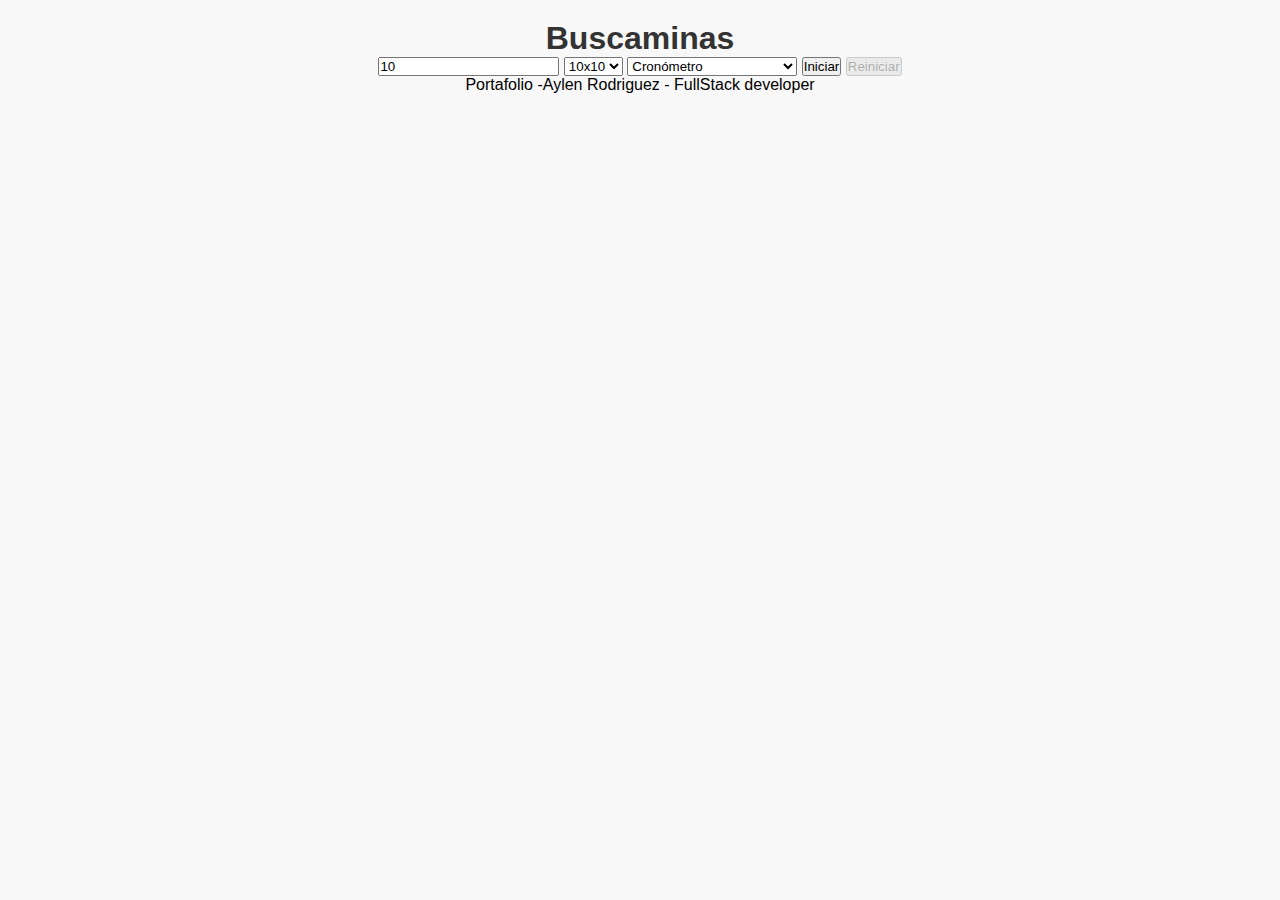
<file: index.html>
<!DOCTYPE html>
<html lang="en">
<head>
    <meta charset="UTF-8">
    <meta name="viewport" content="width=device-width, initial-scale=1.0">
    <link rel="stylesheet" href="./style.css">
    <title>💣 Buscaminas</title>
</head>
<body>
    <main>
        <header>
            <h1>Buscaminas</h1>
        </header>
    <form id="formulario" action="">
        <input type="text" name="cantidadMinas" id="cantMinas" placeholder="Cantidad de Minas" value="10">
        <select name="tipoTablero" id="tipoTablero">
            <option value="tablero10">10x10</option>
            <option value="tablero15">15x15</option>
            <option value="tablero20">20x20</option>
            <option value="tablero25">25x25</option>
            <option value="tablero30">30x30</option>
        </select>
        <select name="cronometro" id="cronometro">
            <option value="cronometro">Cronómetro</option>
            <option value="cronometroDesactivado">Cronómetro Desactivado</option>
        </select>
        <button id="btnIniciar">Iniciar</button>
        <button id="btnReiniciar" disabled>Reiniciar</button>
    </forms>
    <div id="tablero">
        <table id="tableroJuego">
            <tbody id="tableroBody">
            </tbody>
        </table>
    </div>
    <div id="resultado">

    </div>
    <div id="cronometro"></div>
    <div id="minasRestantes"></div>

    <footer>
        <p>Portafolio -Aylen Rodriguez - FullStack developer</p>    
    </footer>
    </main>
    <script src="./script.js"></script>
</body>
</html>
</file>
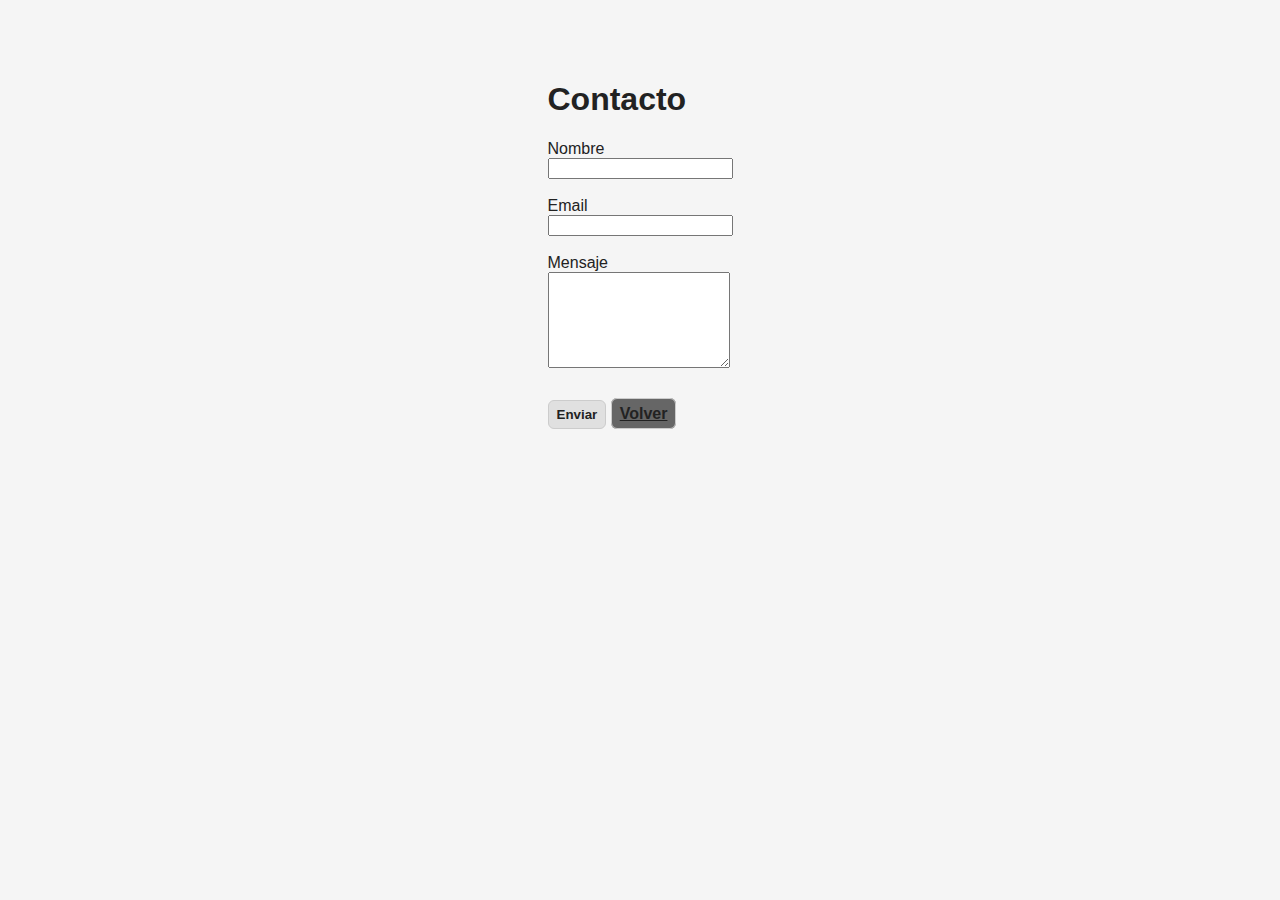
<file: contact.html>
<!DOCTYPE html>
<html lang="es">
<head>
  <meta charset="utf-8" />
  <meta name="viewport" content="width=device-width,initial-scale=1" />
  <title>Contacto - Buscaminas</title>
  <link rel="stylesheet" href="css/style.css" />
</head>
<body class="light">
  <main style="max-width:700px;margin:40px auto;padding:20px;">
    <h1>Contacto</h1>
    <form id="contact-form" novalidate>
      <label>Nombre</label><br>
      <input id="contact-name" type="text" /><br>
      <small id="contact-name-error" class="error"></small><br>

      <label>Email</label><br>
      <input id="contact-email" type="email" /><br>
      <small id="contact-email-error" class="error"></small><br>

      <label>Mensaje</label><br>
      <textarea id="contact-message" rows="6"></textarea><br>
      <small id="contact-message-error" class="error"></small><br>

      <div style="margin-top:10px;">
        <button id="contact-send" class="btn" type="button">Enviar</button>
        <a href="index.html" class="btn" style="background:#666;">Volver</a>
      </div>
    </form>
  </main>

  <script type="module">
    import { isValidContactName, isValidEmail, isValidMessage } from './scripts/validation.js';

    (function(){
      var nameEl = document.getElementById('contact-name');
      var emailEl = document.getElementById('contact-email');
      var msgEl = document.getElementById('contact-message');
      var sendBtn = document.getElementById('contact-send');

      sendBtn.onclick = function(){
        var ok = true;
        document.getElementById('contact-name-error').textContent = '';
        document.getElementById('contact-email-error').textContent = '';
        document.getElementById('contact-message-error').textContent = '';

        if (!isValidContactName(nameEl.value)) { document.getElementById('contact-name-error').textContent = 'Nombre inválido'; ok = false; }
        if (!isValidEmail(emailEl.value)) { document.getElementById('contact-email-error').textContent = 'Email inválido'; ok = false; }
        if (!isValidMessage(msgEl.value)) { document.getElementById('contact-message-error').textContent = 'Mensaje muy corto'; ok = false; }

        if (!ok) return;

        var mailto = 'mailto:tuemail@dominio.com'
          + '?subject=' + encodeURIComponent('Contacto Buscaminas - ' + nameEl.value)
          + '&body=' + encodeURIComponent('Nombre: ' + nameEl.value + '\nEmail: ' + emailEl.value + '\n\n' + msgEl.value);

        window.location.href = mailto;
      };
    }());
  </script>
</body>
</html>
</file>
<file: style.css>
*{
    padding: 0;
    margin: 0;
    box-sizing: border-box;
}
body {
    font-family: Arial, sans-serif;
    text-align: center;
    background-color: #f8f8f8;
  }
  
  h1 {
    margin-top: 20px;
    color: #333;
  }
  
  #game {
    display: grid;
    grid-template-columns: repeat(10, 30px);
    justify-content: center;
    margin-top: 20px;
    gap: 2px;
  }
  
  .cell {
    width: 30px;
    height: 30px;
    background-color: #ccc;
    border: 1px solid #999;
    font-size: 16px;
    line-height: 30px;
    text-align: center;
    cursor: pointer;
    user-select: none;
  }
  
  .cell.revealed {
    background-color: #eee;
    cursor: default;
  }
  
  .cell.mine {
    background-color: red;
    color: white;
  }
</file>
<file: css/style.css>
body {
    align-items: center;
    background: #1f1f1f;
    color: #eaeaea;
    display: flex;
    flex-direction: column;
    font-family: Arial, Helvetica, sans-serif;
    margin: 0;
 
}

body.light {
    background: #f5f5f5;
    color: #222;
}

.header {
    max-width: 1100px;
    padding: 18px 12px;
    width: 100%;
}

.title {
    margin-bottom: 8px;
    text-align: center;
}

.top-bar {
    align-items: center;
    background: #2a2a2a;
    border: 1px solid #3d3d3d;
    border-radius: 6px;
    display: flex;
    justify-content: space-between;
    padding: 8px 12px;
}

body.light .top-bar {
    background: #fff;
    border-color: #ddd;
    color: #222;
}

.counter,
.timer {
    align-items: center;
    display: flex;
    font-weight: 600;
    gap: 6px;
}

.mid-controls {
    align-items: center;
    display: flex;
    gap: 8px;
}

.btn {
    background: #414141;
    border: none;
    border-radius: 6px;
    color: #fff;
    cursor: pointer;
    font-weight: 600;
    padding: 6px 8px;
}

.light .btn {
    background: #e0e0e0;
    color: #222;
    border: solid 1px #ccc;
}

.btn:hover {
    filter: brightness(1.2);
}

.btn:active {
    transform: translateY(1px);
}

.btn img {
    vertical-align: middle;
}

.main {
   display: flex;
    flex-direction: column;
    align-items: center; 
    margin-top: 18px;
    max-width: 1100px;
    width: 100%;
}

.main button {
    margin-bottom: 12px;
}

.board-wrapper {
    background: #2a2a2a;
    border: 1px solid #3d3d3d;
    border-radius: 8px;
    display: inline-block;
    padding: 10px;
}

body.light .board-wrapper {
    background: #fff;
    border-color: #ddd;
    color: #222;
}

.row {
    display: flex;
    gap: 6px;
    justify-content: center;
}

.cell {
    align-items: center;
    background: #414141;
    border: 1px solid #505050;
    border-radius: 4px;
    color: #eee;
    cursor: pointer;
    display: flex;
    font-size: 18px;
    font-weight: 700;
    height: 38px;
    justify-content: center;
    transition: background .15s;
    user-select: none;
    width: 38px;
}

body.light .cell {
    background: #e0e0e0;
    border-color: #d9d9d9;
    color: #222;
}

.cell:hover {
    filter: brightness(1.06);
}

.cell:active {
    background: #5a5a5a;
}

body.light .cell:active {
    background: #e0e0e0;
}


body.light  .cell.revealed {
    background: #fafafa;
    border: 1px solid #bdbdbd;
    color: #222;
    cursor: default;
}

.cell.revealed {
    background: #fafafa;
    border-color: #2c2c2c;
    color: #2c2c2c;
}

.cell.flagged {
    background: #7b2b2b;
    border-color: #9e3b3b;
}

body.light .cell.flagged {
    background: #c85c5c;
    border-color: #da7272;
    color: #fff;
}

.cell.blast {
    background: #8b0000;
    border-color: #ff4444;
    color: transparent;
}

.cell img {
    height: 22px;
    pointer-events: none;
    width: 22px;
}

body.light #clear-ranking{
    color: #fff;
}
.modal {
    align-items: center;
    background: #0A0A0AA6;
    display: flex;
    inset: 0;
    justify-content: center;
    position: fixed;
    z-index: 999;
}

.modal.hidden {
    display: none;
}

.modal-card {
    background: #272727;
    border: 1px solid #3d3d3d;
    border-radius: 8px;
    padding: 18px;
    text-align: center;
    width: 410px;
}

body.light .modal-card {
    background: #fff;
    border-color: #ddd;
    color: #222;
}

.modal-card input {
    background: #1b1b1b;
    border: 1px solid #444;
    border-radius: 6px;
    color: #fff;
    margin-top: 10px;
    padding: 8px;
    width: 90%;
}

body.light .modal-card input {
    background: #fff;
    border-color: #ddd;
    color: #222;
}

.modal-actions {
    display: flex;
    gap: 8px;
    justify-content: center;
    margin-top: 12px;
}

.error {
    color: #ff7b7b;
    font-size: 14px;
    height: 18px;
    margin-top: 8px;
}

.big-icon {
    margin-bottom: 10px;
    width: 80px;
}

.theme-icon {
    height: 28px;
    width: 28px;
}


#ranking-list {
    max-height: 260px;
    overflow-x: hidden;
    overflow-y: scroll;
    text-align: left;
    width: 400px;
}

#ranking-list .row-item {
    display: flex;
    justify-content: space-between;
    padding: 6px 4px;
}

#ranking-list .row-item div {
    border-bottom: 1px solid #414141;
    text-align: center;
    width: 83px;
}

#clear-ranking {
    background-color: #9e3b3b;
}

#clear-ranking:hover {
    background-color: #b44b4b;
}

#sort-rank {
    display: flex;
    gap: 8px;
    justify-content: center;
    margin-bottom: 8px;
}



.footer {
    color: #888;
    font-size: 14px;
    margin-top: auto;
    padding: 12px;
    text-align: center;
}



.modal .modal-contact {
    background: #272727;
    border: 1px solid #3d3d3d;
    border-radius: 14px;
    box-shadow: 0 10px 30px #000000;
    color: #eaeaea;
    display: flex;
    flex-direction: column;
    gap: 14px;
    max-width: 420px;
    padding: 22px;
    width: 92%;
    animation: modalShow .18s ease-out;
}

body.light .modal .modal-contact {
    background: #ffffff;
    border-color: #ddd;
    color: #222;
}

.modal .modal-contact h2 {
    font-size: 1.25rem;
    margin: 0;
    text-align: center;
}

.modal .modal-contact .field {
    display: flex;
    flex-direction: column;
    gap: 6px;
    margin: 10px auto;
    width: 90%;
}

.modal .modal-contact .field textarea {
    resize: none;
}

.modal .modal-contact label {
    color: #dcdcdc;
    font-size: 0.92rem;
}

body.light .modal .modal-contact label {
    color: #333;
}

.modal .modal-contact input,
.modal .modal-contact textarea {
    background: #1b1b1b;
    border: 1px solid #444;
    border-radius: 8px;
    color: #fff;
    font-size: 0.95rem;
    outline: none;
    padding: 10px 12px;
    transition: border-color .12s, background .12s;
    width: 100%;
}

body.light .modal .modal-contact input,
body.light .modal .modal-contact textarea {
    background: #f4f4f4;
    border: 1px solid #ccc;
    color: #222;
}

.modal .modal-contact input:focus,
.modal .modal-contact textarea:focus {
    border-color: #d8d9db;
}

.modal .modal-contact textarea {
    min-height: 96px;
    resize: vertical;
}

.modal .modal-contact .modal-actions {
    display: flex;
    gap: 8px;
    justify-content: flex-end;
}

.modal .modal-contact button {
    border: none;
    border-radius: 8px;
    cursor: pointer;
    font-weight: 600;
    margin: auto;
    padding: 10px 12px;
}

.modal .modal-contact .modal-error {
    color: #ff7b7b;
    font-size: 0.92rem;
    margin-top: 6px;
    min-height: 18px;
}


@keyframes modalShow {
    from {
        opacity: 0;
        transform: translateY(-8px);
    }
    to {
        opacity: 1;
        transform: translateY(0);
    }
}

.link-btn {
    color: #888;
    cursor: pointer;
    font-weight: 600;
    text-decoration: none;
}

.link-btn:hover {
    text-decoration: underline;
}

.mail-content-title {
    align-items: center;
    display: flex;
    flex-direction: column;
}

.mail-content-title img {
    margin-bottom: 8px;
    width: 64px;
}

#face-icon {
    cursor: pointer;
    height: 32px;
    width: 32px;
}


 @media (max-width: 650px) {
    .main {
        width: 100%;
        display: flex;
        justify-content: center;
        margin: auto;
        overflow: scroll;
        margin: auto;
    }

    .board-wrapper {
        width: fit-content;
        margin: 0 auto;
        padding: 6px;
    }

    .row {
        justify-content: center;
    }


    .cell {
        font-size: 16px;
        height: 30px;
        width: 30px;
    }

    .top-bar{
        display: flex;
        flex-direction: column;
        margin: 10px;
    }

     #ranking-list{
        overflow-x: scroll;
        width: 100%;
    }
    .modal-card {
        width: 60%;
    }

}

@media (max-width: 400px) {

    .mid-controls{
        display: flex;
        flex-direction: column;
    }
  #ranking-list{
        overflow-x: scroll;
    }
    .modal-card {
        width: 80%;
    }
}
</file>
